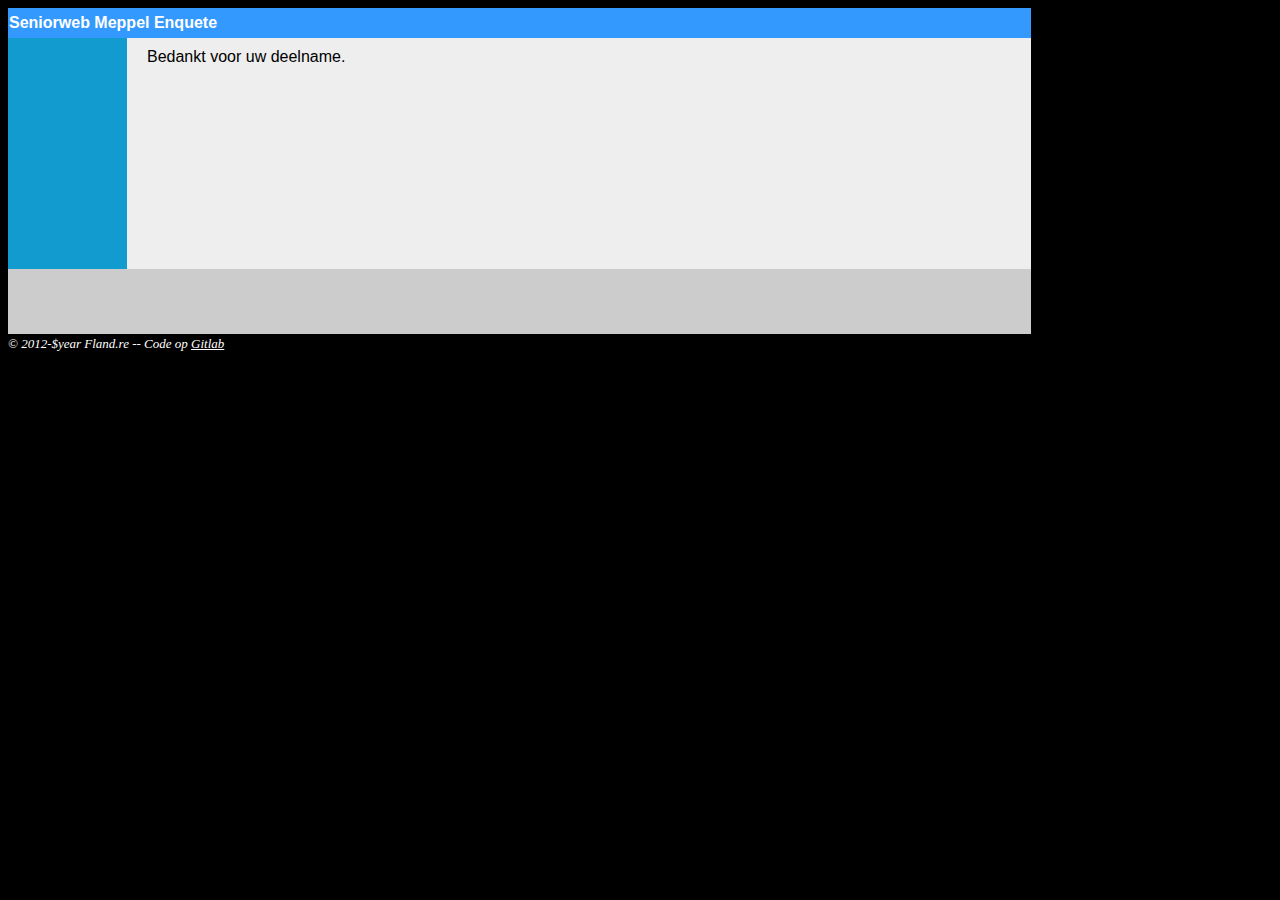
<file: enqdone.html>
<html>
<head>
<link rel="stylesheet" type="text/css" href="./style.css"/>
<title>Seniorweb Meppel Planbord</title>
</head>
<body bgcolor=black>
<p>

<table bgcolor=#3ee cellspacing=0 border=0>
<tr><td bgcolor=#3399ff height=30 colspan=2><font face=Arial color=white size=3><b>Seniorweb Meppel Enquete</b></td></tr>
<tr>
<td bgcolor=#119bcf width=117px height=231 valign=top>
<td bgcolor=#EEEEEE valign=top border=0 width=883 style="padding-left: 20px; padding-top: 10px; "><font face=arial>
Bedankt voor uw deelname.</td>
</tr>
<tr>
<td bgcolor=#CCCCCC width=1000 height=65 colspan=2 align=right>
</td>
</tr>
</table>
<font size=2 color=white><i>&copy 2012-$year Fland.re -- Code op <a style="color:white" href="https://git.fland.re/rwesterh/planbord">Gitlab</a></i></font>
</body>
</html>
LAPTEKST
</file>
<file: style.css>
a:link {color: #000000}
a:visited {color: #000000}
a:hover {color: #FF0000}

.warning{
border: 1px solid #f00;
width: 650px;
background-color: #ff9;
background-image:url('./content/static/exclam24.png');
background-repeat:no-repeat;
background-position: right bottom; 
font-family: Arial;
padding: 5px;
}

.info{
border: 1px solid #36c;
width: 650px;
background-color: #fff;
background-image:url('./content/static/info24.png');
background-repeat:no-repeat;
background-position: right bottom; 
font-family: Arial;
padding: 5px;
}


TABLE.headertable {
	font-family : Verdana, Arial, Helvetica, sans-serif;
	font-size : 13px;
	background : #FFFFFF;
	color : #000000;
	border-collapse : collapse;
}

  .special1 {width:40px;background-color:#000000;font-weight:700;font-size:24;color:#009900;border:#000000;font-family:'Courier New'}
  .special2 {width:975px;background-color:#0066FF;font-size:16;font-weight:900;color:#FFFFFF;border:#000000;font-family:Arial}
</file>
